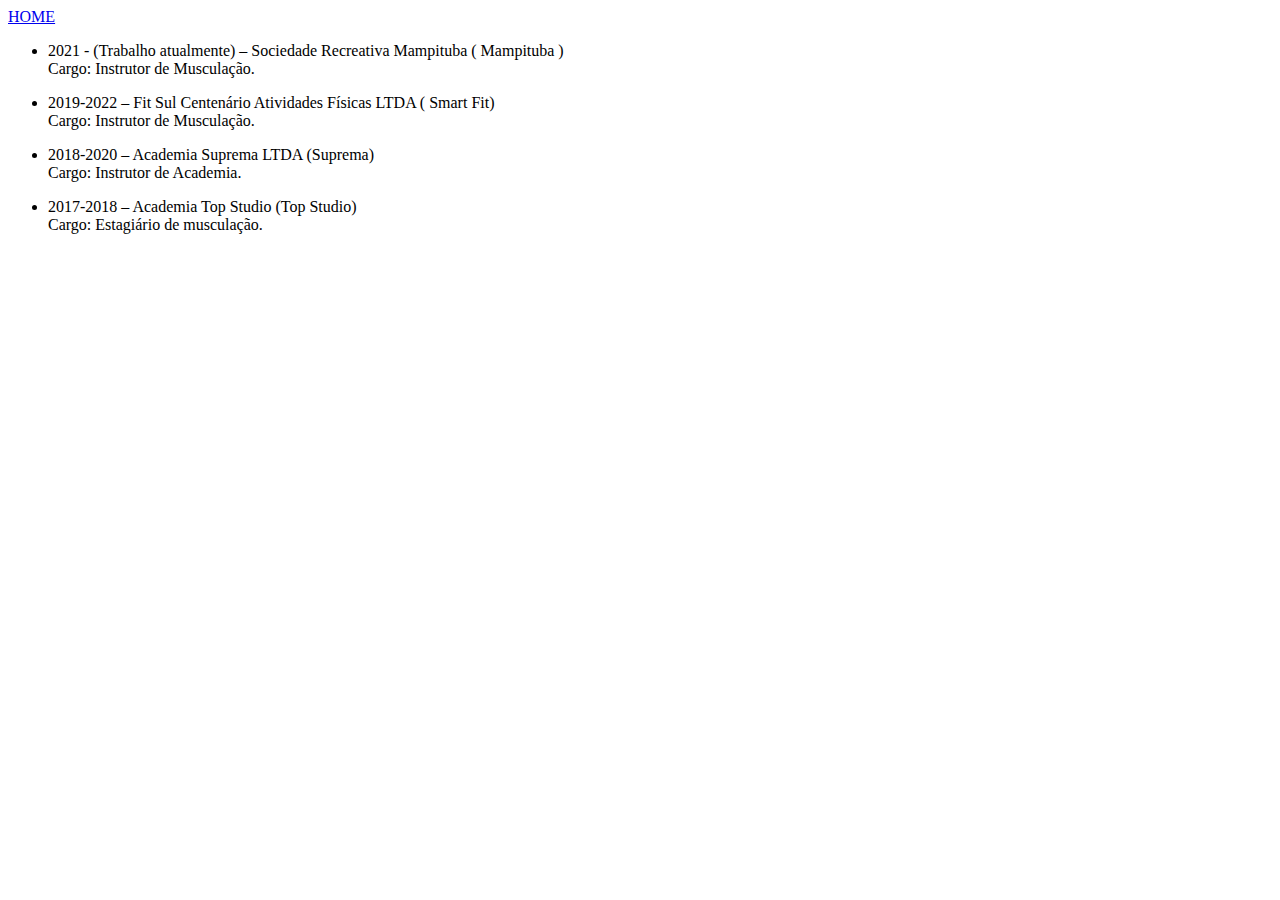
<file: experiencia profissional.html>
<!DOCTYPE html>
<html lang="pt-br">
<head>
    <meta charset="UTF-8">
    <meta name="viewport" content="width=device-width, initial-scale=1.0">
    <title>Experiencia Profissional</title>
</head>
<body>

    <a href="home.html">HOME</a>
<ul>
    <li>2021 - (Trabalho atualmente) – Sociedade Recreativa Mampituba ( Mampituba )
    <br>Cargo: Instrutor de Musculação.</li>
</ul>
<ul>
    <li>2019-2022 – Fit Sul Centenário Atividades Físicas LTDA ( Smart Fit)
    <br>Cargo: Instrutor de Musculação.</li>
</ul>
<ul>
    <li>2018-2020 – Academia Suprema LTDA (Suprema)
    <br>Cargo: Instrutor de Academia.</li>
</ul>
<ul>
    <li>2017-2018 – Academia Top Studio (Top Studio)
    <br>Cargo: Estagiário de musculação.</li>
</ul>

</body>
</html>
</file>
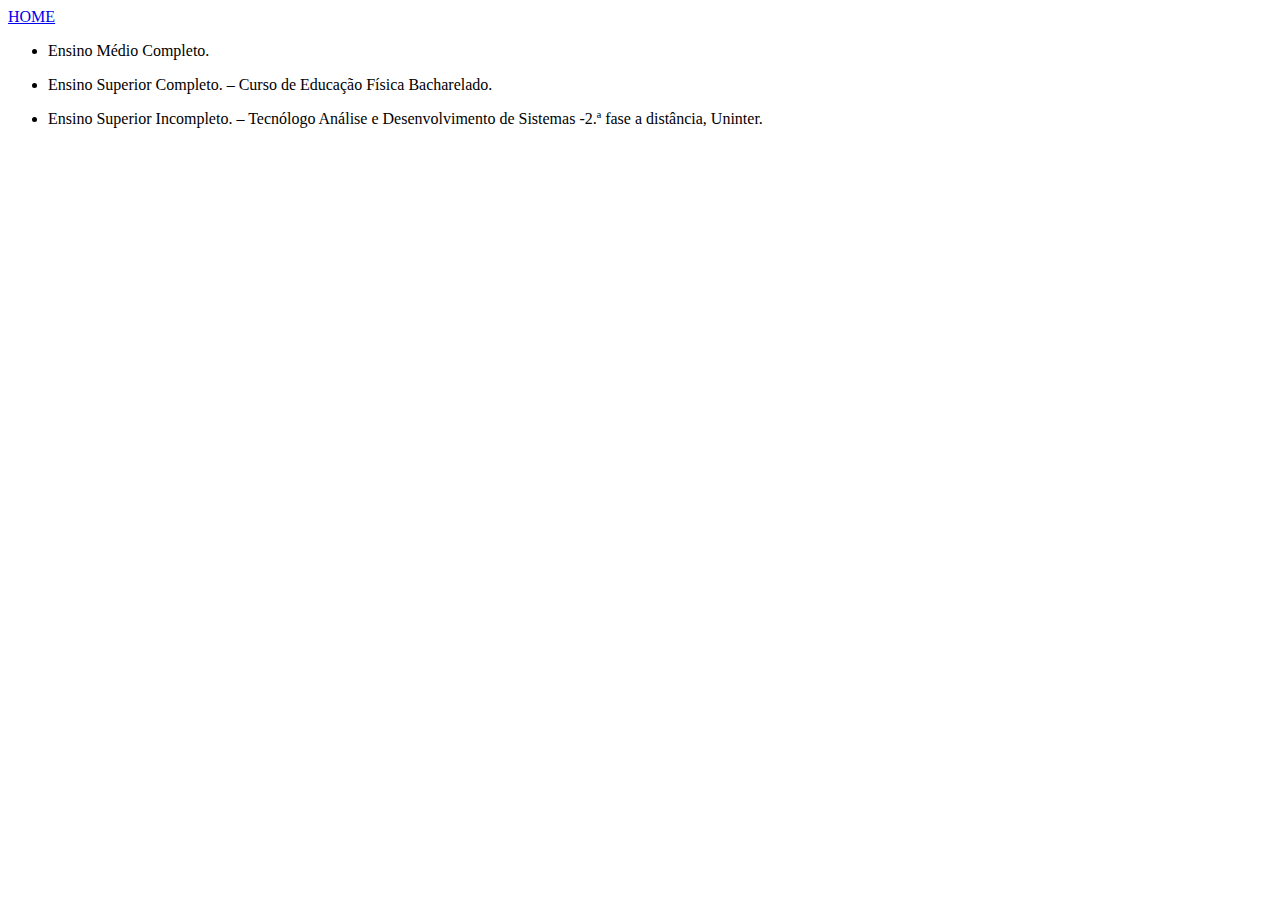
<file: formação.html>
<!DOCTYPE html>
<html lang="pt-br">
<head>
   <meta charset="UTF-8">
   <meta name="viewport" content="width=device-width, initial-scale=1.0">
   <title>Formação</title>
</head>
<body>

   <a href="home.html">HOME</a>
<ul>
    <li>Ensino Médio Completo. </li>
 </ul>
 <ul>
    <li>Ensino Superior Completo. – Curso de Educação Física Bacharelado.</li>
 </ul>
 <ul>
    <li>Ensino Superior Incompleto. – Tecnólogo Análise e Desenvolvimento de Sistemas -2.ª fase a distância, Uninter.</li>
 </ul>
 
</body>
</html>
</file>
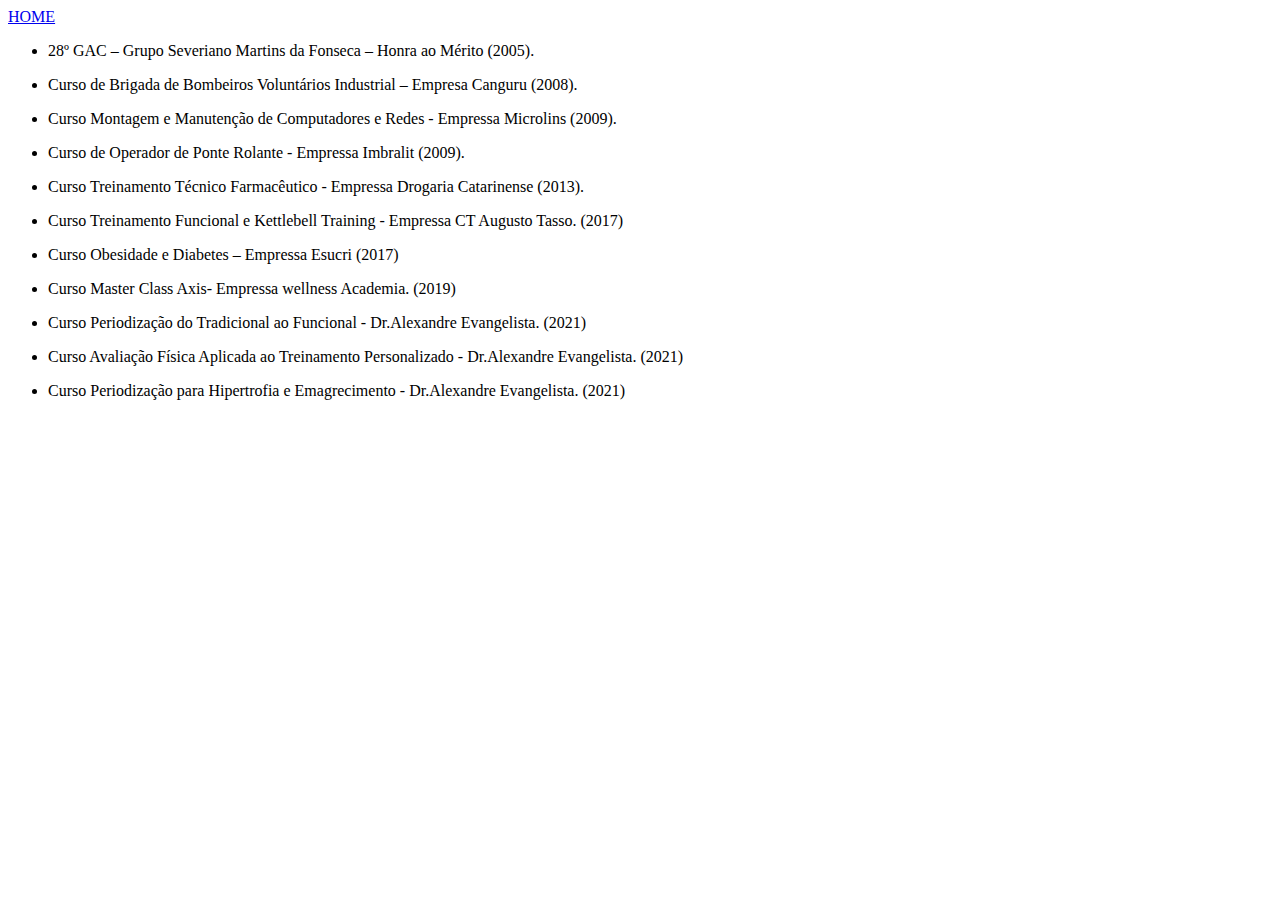
<file: qualificaçoes e esperiencias profissionais.html>
<!DOCTYPE html>
<html lang="pt-br">
<head>
    <meta charset="UTF-8">
    <meta name="viewport" content="width=device-width, initial-scale=1.0">
    <title>Qualificaçoes e Esperiencias profissionais</title>
</head>
<body>

    <a href="home.html">HOME</a>

<ul>
    <li>28º GAC – Grupo Severiano Martins da Fonseca – Honra ao Mérito (2005). </li>
</ul>
<ul>
    <li>Curso de Brigada de Bombeiros Voluntários Industrial – Empresa Canguru (2008).</li>
</ul>
<ul>
    <li>Curso Montagem e Manutenção de Computadores e Redes - Empressa Microlins (2009).</li>
</ul>
<ul>
    <li>Curso de Operador de Ponte Rolante - Empressa Imbralit (2009).</li>
</ul>
<ul>
    <li>Curso Treinamento Técnico Farmacêutico - Empressa Drogaria Catarinense (2013).</li>
</ul>
<ul>
    <li>Curso Treinamento Funcional e Kettlebell Training - Empressa CT Augusto Tasso. (2017)</li>
</ul>
<ul>
    <li>Curso Obesidade e Diabetes – Empressa Esucri (2017)</li>
</ul>
<ul>
    <li>Curso Master Class Axis- Empressa wellness Academia. (2019)</li>
</ul>
<ul>
    <li>Curso Periodização do Tradicional ao Funcional - Dr.Alexandre Evangelista. (2021)</li>
</ul>
<ul>
    <li>Curso Avaliação Física Aplicada ao Treinamento Personalizado - Dr.Alexandre Evangelista. (2021)</li>
</ul>
<ul>
    <li>Curso Periodização para Hipertrofia e Emagrecimento - Dr.Alexandre Evangelista. (2021)</li>
</ul>

</body>
</html>
</file>
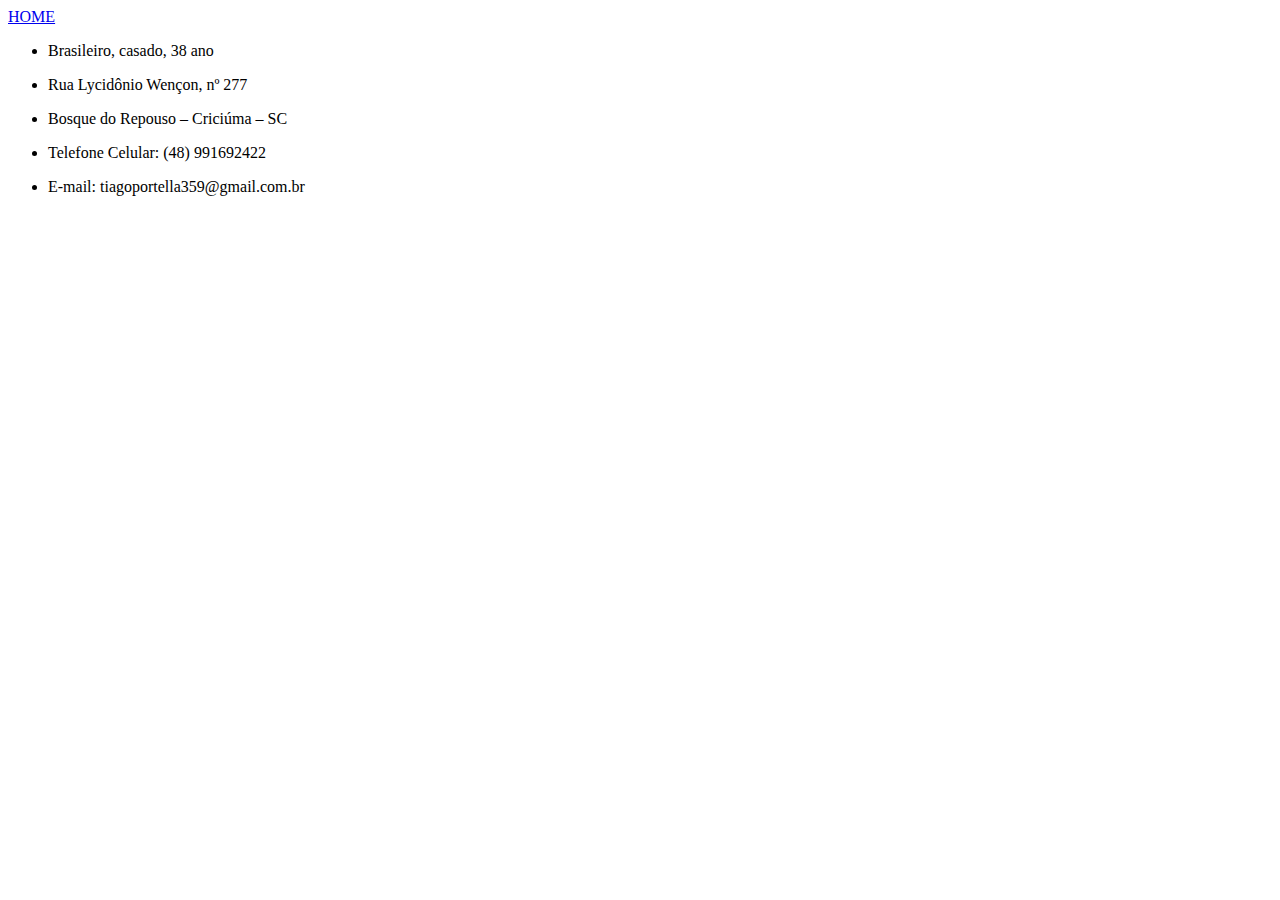
<file: sobre mim.html>
<!DOCTYPE html>
<html lang="pt-br">
<head>
    <meta charset="UTF-8">
    <meta name="viewport" content="width=device-width, initial-scale=1.0">
    <title>Sobre Mim</title>
</head>
<body>
   
    <a href="home.html">HOME</a>
 <ul>
    <li>Brasileiro, casado, 38 ano</li>
 </ul>
 <ul>
    <li>Rua Lycidônio Wençon, nº 277</li>
 </ul>
 <ul>
    <li>Bosque do Repouso – Criciúma – SC</li>
 </ul>
 <ul>
    <li>Telefone Celular: (48) 991692422</li>
 </ul>
 <ul>
    <li>E-mail: tiagoportella359@gmail.com.br</li>
 </ul>

</body>
</html>
</file>
